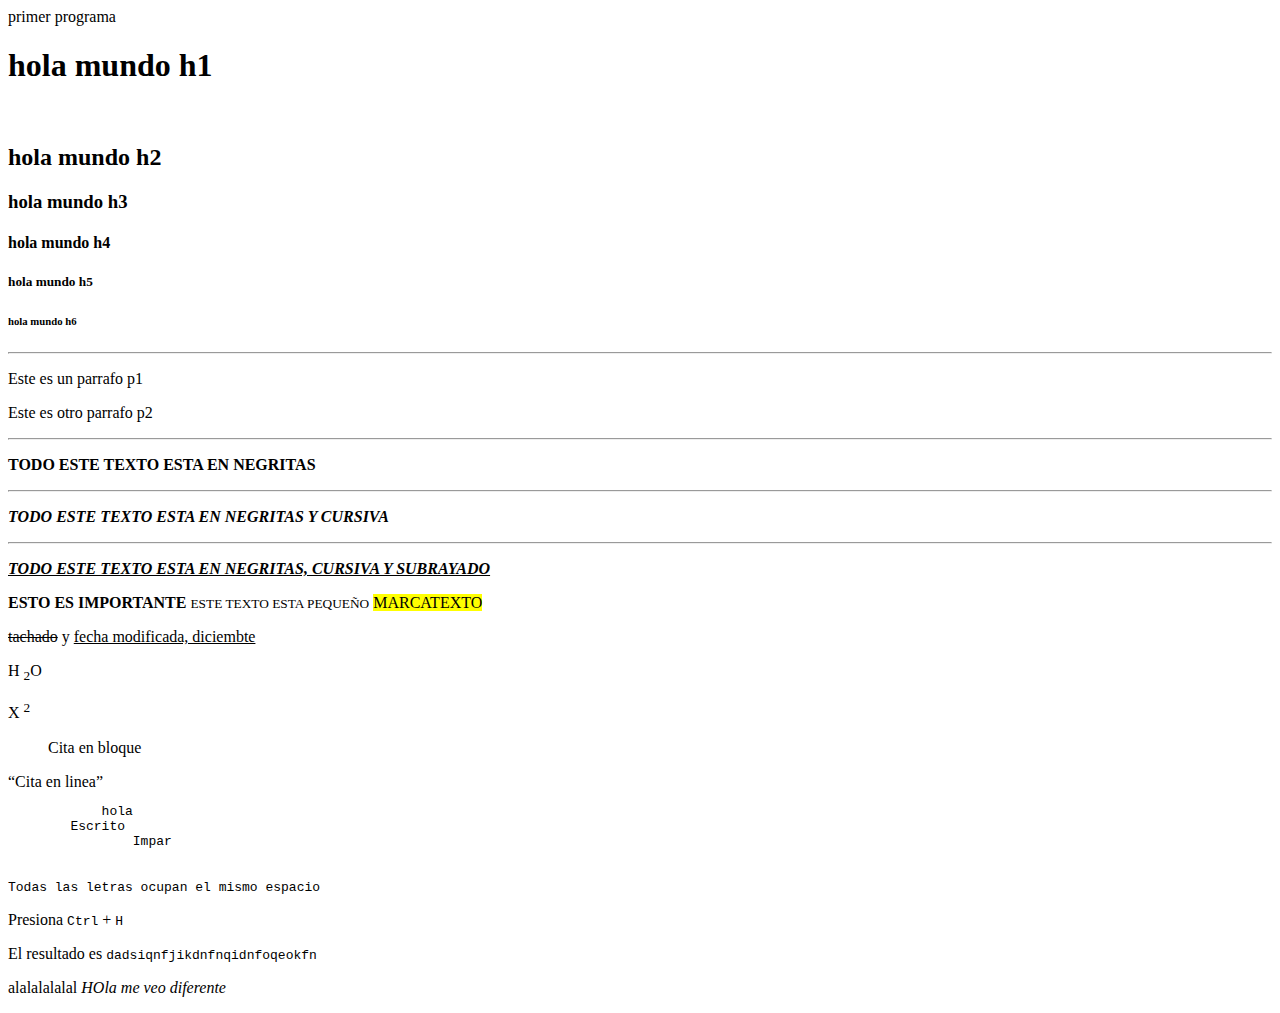
<file: Programacion web/index.html>
<!DOCTYPE html>
<html lang="es">
    
    <head>
        <title>Mi primera pagina</title>
        <meta charset="UTF-8">
        primer programa
    </head>
    <body>        
        <h1> hola mundo h1 </h1>
        
        <br> 

        <h2> hola mundo h2 </h2>
       
        <h3> hola mundo h3 </h3>
       
        <h4> hola mundo h4 </h4>
        
        <h5> hola mundo h5 </h5>
        
        <h6> hola mundo h6 </h6>
        
        <hr>

        <p> Este es un parrafo p1 </p>
        <p> Este es otro parrafo p2 </p>

        <hr>

        <p> <b>TODO ESTE TEXTO ESTA EN NEGRITAS</b></p>
        <hr>
        <p> <b><i>TODO ESTE TEXTO ESTA EN NEGRITAS Y CURSIVA</i></b></p>
        <hr>
        <p><b><i><u>TODO ESTE TEXTO ESTA EN NEGRITAS, CURSIVA Y SUBRAYADO</u></i></b></p>
       
        <strong>ESTO ES IMPORTANTE</strong>
       
        <small>ESTE TEXTO ESTA PEQUEÑO</small>
        
        <mark>MARCATEXTO</mark>

        <p><del>tachado</del> y <ins>fecha modificada, diciembte</ins></p>
        <p>H <sub>2</sub>O</p>
        <p>X <sup>2</sup></p>
        <blockquote>Cita en bloque</blockquote>
        <q>Cita en linea</q>
        <pre>
            hola
        Escrito
                Impar
        </pre>
        <code>Todas las letras ocupan el mismo espacio</code>
        <p>Presiona <kbd>Ctrl</kbd> + <kbd>H</kbd></p>
        <p>El resultado es <samp>dadsiqnfjikdnfnqidnfoqeokfn</samp></p>
        <p>alalalalalal <var>HOla me veo diferente</var></p>
    </body>
</html>
</file>
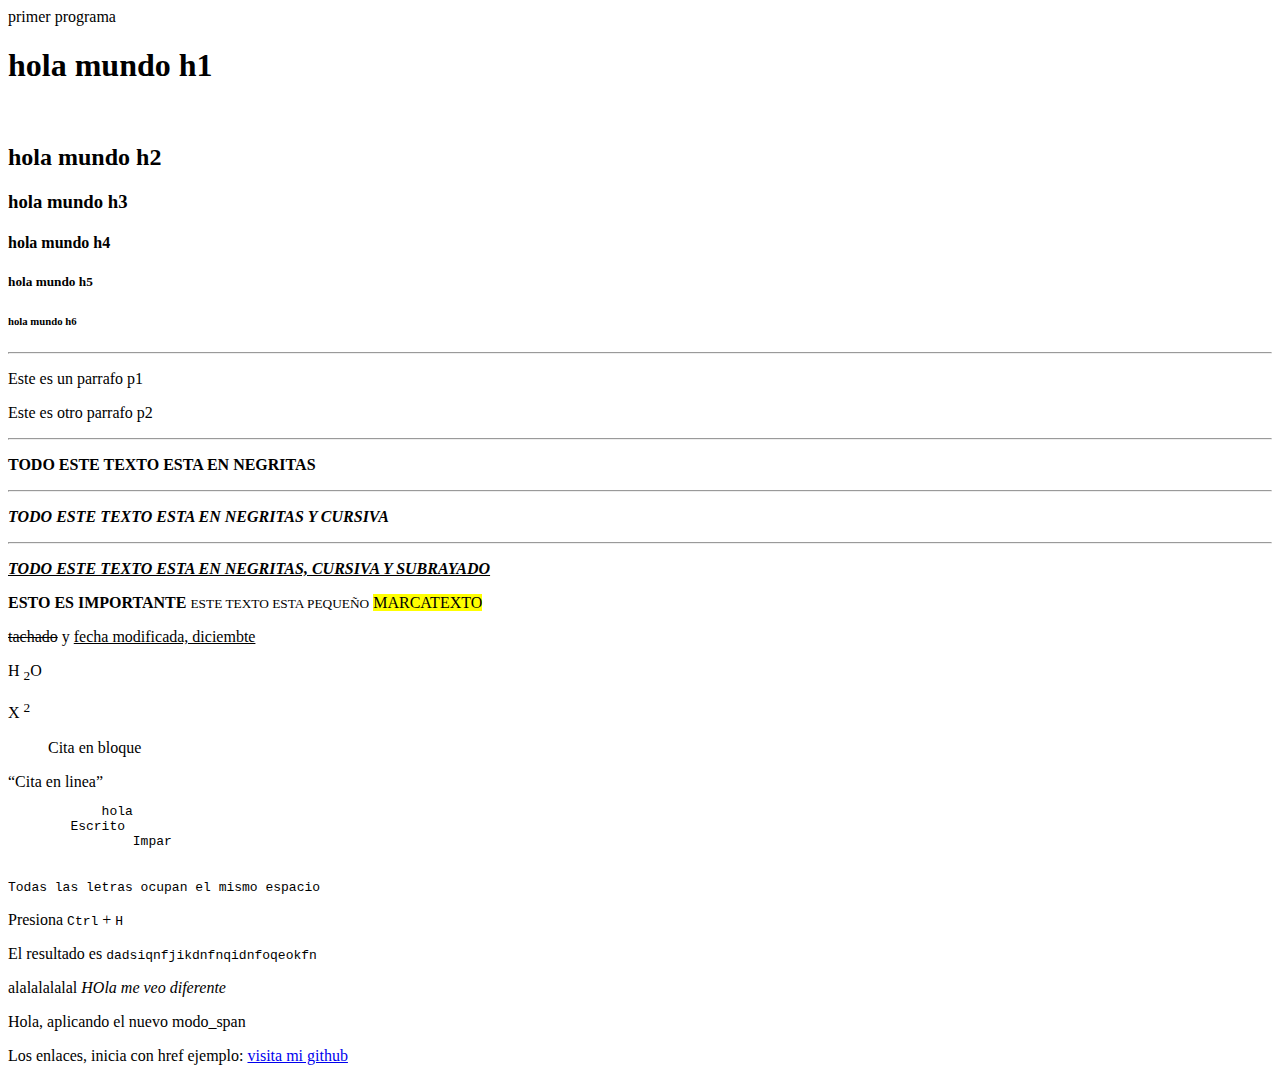
<file: Programacion_web/index.html>
<!DOCTYPE html>
<html lang="es">
    
    <head>
        <title>Mi primera pagina</title>
        <meta charset="UTF-8">
        primer programa
    </head>
    <div>
        <body>        
            <h1> hola mundo h1 </h1>
            
            <br> 

            <h2> hola mundo h2 </h2>
        
            <h3> hola mundo h3 </h3>
        
            <h4> hola mundo h4 </h4>
            
            <h5> hola mundo h5 </h5>
            
            <h6> hola mundo h6 </h6>
    </div>
        <hr>

        <p> Este es un parrafo p1 </p>
        <p> Este es otro parrafo p2 </p>

        <hr>

        <p> <b>TODO ESTE TEXTO ESTA EN NEGRITAS</b></p>
        <hr>
        <p> <b><i>TODO ESTE TEXTO ESTA EN NEGRITAS Y CURSIVA</i></b></p>
        <hr>
        <p><b><i><u>TODO ESTE TEXTO ESTA EN NEGRITAS, CURSIVA Y SUBRAYADO</u></i></b></p>
       
        <strong>ESTO ES IMPORTANTE</strong>
       
        <small>ESTE TEXTO ESTA PEQUEÑO</small>
        
        <mark>MARCATEXTO</mark>

        <p><del>tachado</del> y <ins>fecha modificada, diciembte</ins></p>
        <p>H <sub>2</sub>O</p>
        <p>X <sup>2</sup></p>
        <blockquote>Cita en bloque</blockquote>
        <q>Cita en linea</q>
        <pre>
            hola
        Escrito
                Impar
        </pre>
        <code>Todas las letras ocupan el mismo espacio</code>
        <p>Presiona <kbd>Ctrl</kbd> + <kbd>H</kbd></p>
        <p>El resultado es <samp>dadsiqnfjikdnfnqidnfoqeokfn</samp></p>
        <p>alalalalalal <var>HOla me veo diferente</var></p>

        <p>Hola, aplicando el <span> nuevo modo_span</span></p>

        <p>Los enlaces, inicia con href ejemplo: <a href = "https://github.com/DiegoCareaga946/PRGRAMACION-WEB"> visita mi github</p>
    </body>
</html>
</file>
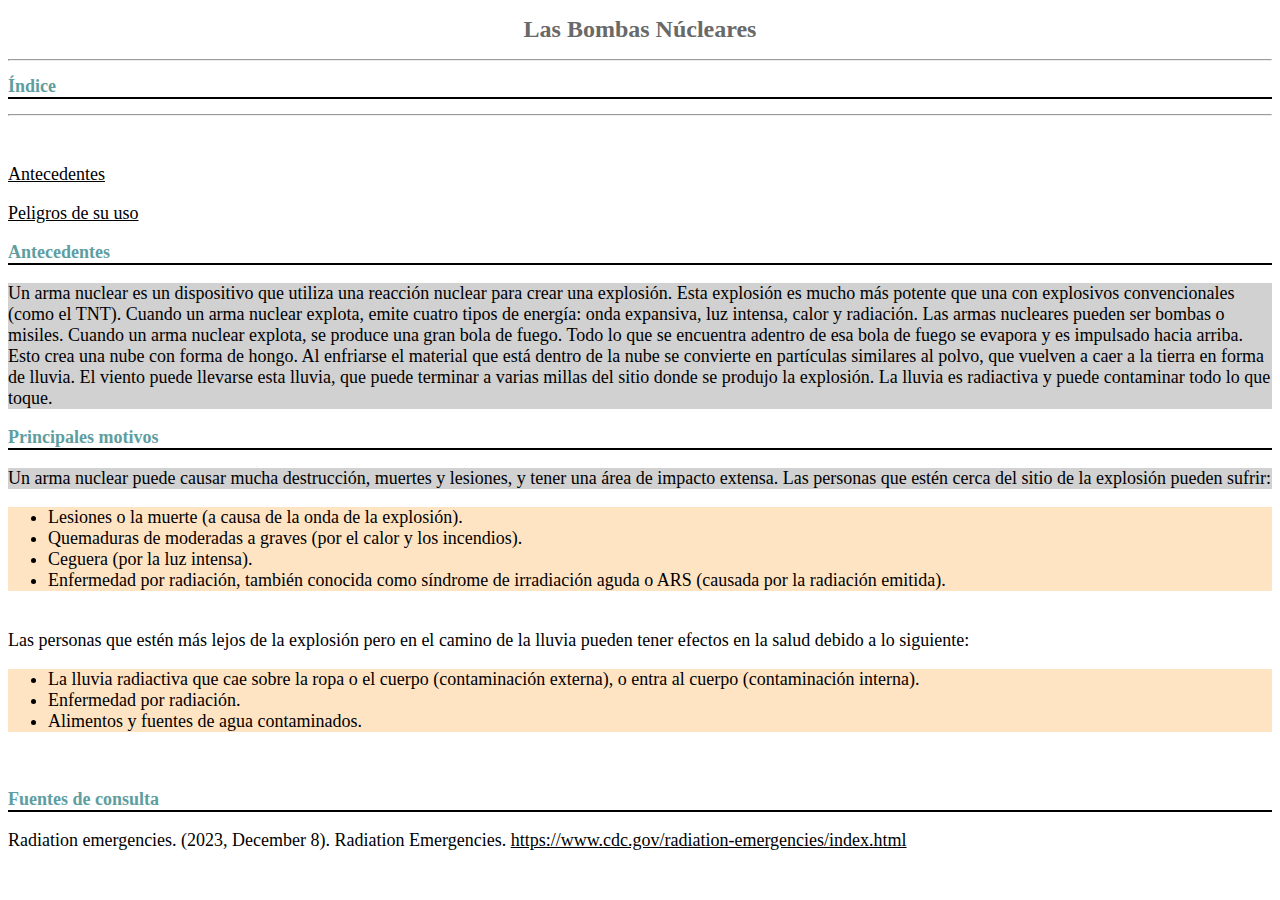
<file: Programacion_web/Ejercicio_4.html>
<!DOCTYPE html>
<html lang="es">
    <link rel="stylesheet" href="../Programacion_web/css/style.css">
    <head>
        <h1 class="title">Las Bombas Núcleares</h1>
        <nav>
            <hr>
            <h2 class="subtitle">Índice</h2>
            <hr>
            <br>
            <p><a href="#section1">Antecedentes</a></p>
            <p><a href="#section2">Peligros de su uso</a></p>
        </nav>
    </head>
    <body>
        <section id="section1">
            <h2 class="subtitle">Antecedentes</h2>
            <p class="body">Un arma nuclear es un dispositivo que utiliza una reacción nuclear para crear una
                explosión. Esta explosión es mucho más potente que una con explosivos convencionales (como el TNT). 
                Cuando un arma nuclear explota, emite cuatro tipos de energía: onda expansiva, luz intensa, calor y radiación. 
                Las armas nucleares pueden ser bombas o misiles. Cuando un arma nuclear explota, se produce una gran bola de fuego. 
                Todo lo que se encuentra adentro de esa bola de fuego se evapora y es impulsado hacia arriba.
                Esto crea una nube con forma de hongo. Al enfriarse el material que está dentro de
                la nube se convierte en partículas similares al polvo, que vuelven a caer a la tierra
                en forma de lluvia. El viento puede llevarse esta lluvia, que
                puede terminar a varias millas del sitio donde se produjo la explosión. La lluvia es radiactiva y puede contaminar todo lo que toque.</p>
        </section>
        <section id="section2">
            <h2 class="subtitle">Principales motivos</h2>
            <p class="body">Un arma nuclear puede causar mucha destrucción, muertes y lesiones, y tener una área de impacto extensa. Las
            personas que estén cerca del sitio de la explosión pueden sufrir:
            <br>
                <ul class="list">
                    <li>Lesiones o la muerte (a causa de la onda de la explosión).</li>
                    <li>Quemaduras de moderadas a graves (por el calor y los incendios).</li>
                    <li>Ceguera (por la luz intensa).</li>
                    <li>Enfermedad por radiación, también conocida como síndrome de irradiación aguda o ARS (causada por la radiación emitida).</li>
                </ul>
            <br>
            Las personas que estén más lejos de la explosión pero en el camino de la lluvia pueden tener efectos en la salud
            debido a lo siguiente:
            <br>
                <ul class="list">
                    <li>La lluvia radiactiva que cae sobre la ropa o el cuerpo (contaminación externa), o entra al cuerpo (contaminación interna).</li>
                    <li>Enfermedad por radiación.</li>
                    <li>Alimentos y fuentes de agua contaminados.</li>
                </ul>
            <br>
            </p>
        </section>
        <section id="section3">
            <h2 class="subtitle">Fuentes de consulta</h2>
            <p>Radiation emergencies. (2023, December 8). Radiation Emergencies. <a href="https://www.cdc.gov/radiation-emergencies/index.html">https://www.cdc.gov/radiation-emergencies/index.html</a></p>

        </section>
    </body>
</file>
<file: Programacion_web/css/style.css>
.title{
    color:dimgrey;
    text-align: center;
    font-size: 24px;
}
.subtitle{
    color: cadetblue;
    border: 2px solid rgb(0, 0, 0);
    border-left: 0px;
    border-right: 0px;
    border-top: 0px;
}
*{
    color: black;
    font-size: 18px;
    font-family: 'Times New Roman', Times, serif;
}
.body{
    background-color: rgb(209, 209, 209);
}
.list{
    background-color: bisque;
}
</file>
